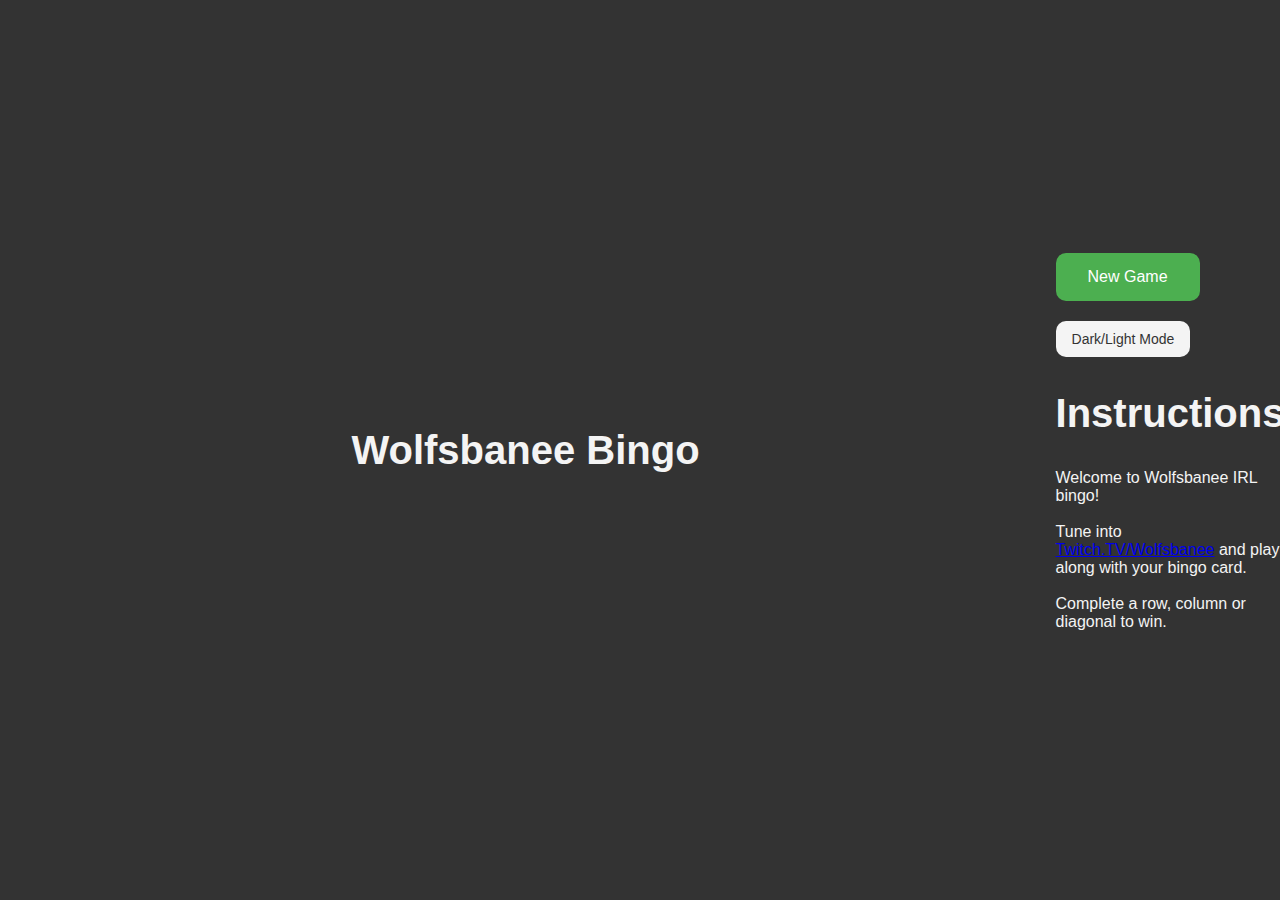
<file: index.html>
<!DOCTYPE html>
<html lang="en">
<head>
<meta charset="UTF-8">
<meta name="viewport" content="width=device-width, initial-scale=1.0">
<title>Wolfsbanee Bingo</title>
<link rel="stylesheet" type="text/css" href="css/styles.css">
</head>
<body>
<div class="grid-container">
  <h2>Wolfsbanee Bingo</h2>
  <div id="bingoCard" class="bingo-card"> 
      
  </div>  
</div>


<div class="ui-container">
  <button id="newGameBtn">New Game</button>
  <button id="themeButton">Dark/Light Mode</button>
   <div class="instructions">
    <h2>Instructions</h2>
    <p>Welcome to Wolfsbanee IRL bingo! <br> <br> Tune into <a href="https://twitch.tv/wolfsbanee" target="_blank" class="custom-link">Twitch.TV/Wolfsbanee</a> and play along with your bingo card. <br> <br> Complete a row, column or diagonal to win. </p>
  </div>
</div>
<script src="js/db.js"></script>
<script src="js/script.js"></script>

</body>
</html>
</file>
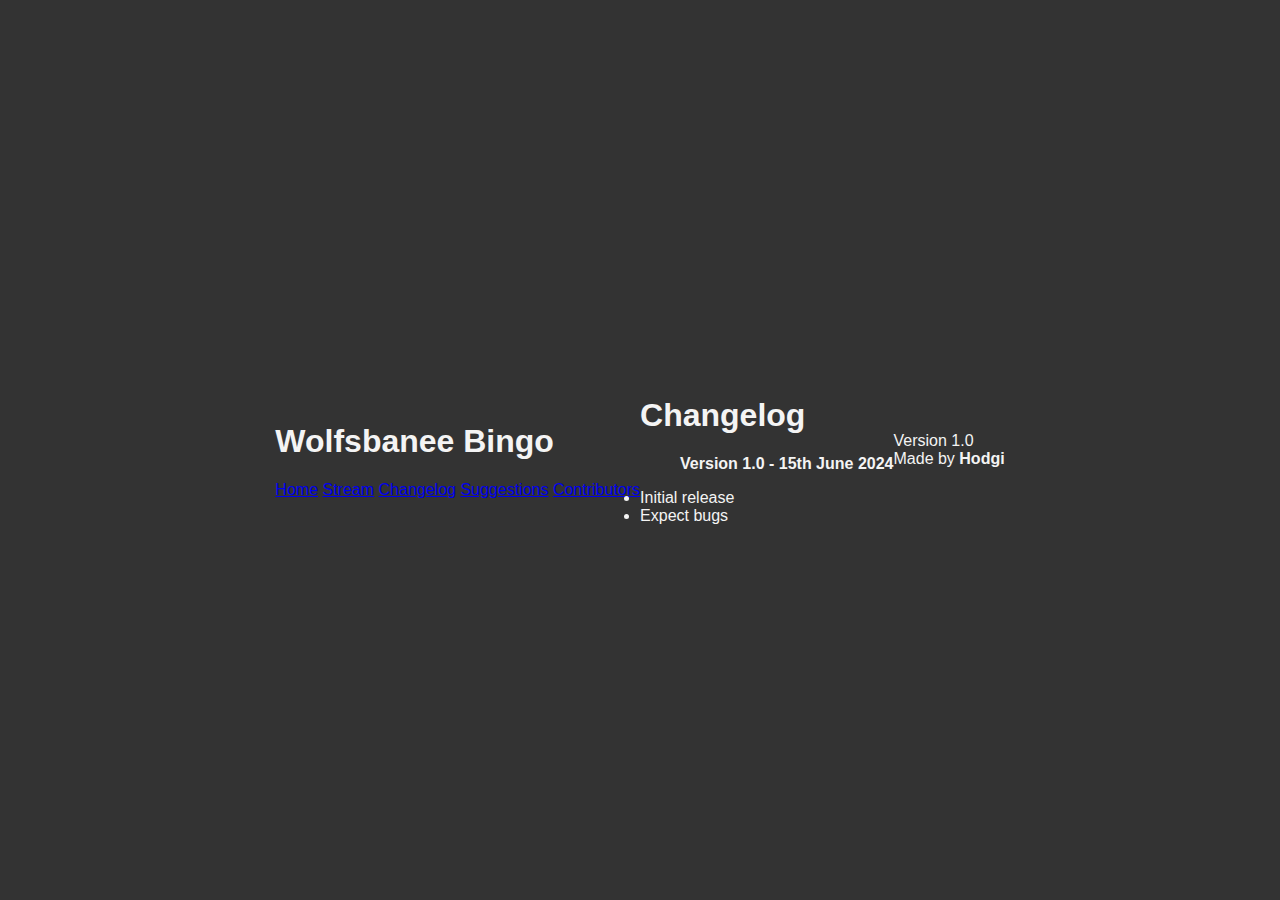
<file: changelog.html>
<!DOCTYPE html>
<html lang="en">
<head>
<meta charset="UTF-8">
<meta name="viewport" content="width=device-width, initial-scale=1.0">
<title>Changelog</title>
<link rel="stylesheet" type="text/css" href="css/styles.css">
<link rel="preconnect" href="https://fonts.googleapis.com">
<link rel="preconnect" href="https://fonts.gstatic.com" crossorigin>
<link href="https://fonts.googleapis.com/css2?family=Lato:ital,wght@0,100;0,300;0,400;0,700;0,900;1,100;1,300;1,400;1,700;1,900&family=Montserrat:ital,wght@0,100..900;1,100..900&family=Poppins:ital,wght@0,100;0,200;0,300;0,400;0,500;0,600;0,700;0,800;0,900;1,100;1,200;1,300;1,400;1,500;1,600;1,700;1,800;1,900&family=Raleway:ital,wght@0,100..900;1,100..900&display=swap" rel="stylesheet">
</head>
<body>

<div class="navbar">
  <h1>Wolfsbanee Bingo</h1>
  <a href="index.html">Home</a>
  <a href="https://www.twitch.tv/wolfsbanee" target="_blank">Stream</a>
  <a href="changelog.html">Changelog</a>
  <a href="suggest.html">Suggestions</a>
  <a href="#contributors">Contributors</a>
</div>
<div class="textPage">
    <h1>Changelog</h1>
	<ul><b>Version 1.0 - 15th June 2024</b></ul>
	<li>Initial release</li>
	<li>Expect bugs</li>
</div>

</body>
<footer class="footer">
  <p>Version 1.0<br>Made by <b>Hodgi</b></p>
</footer>
</html>
</file>
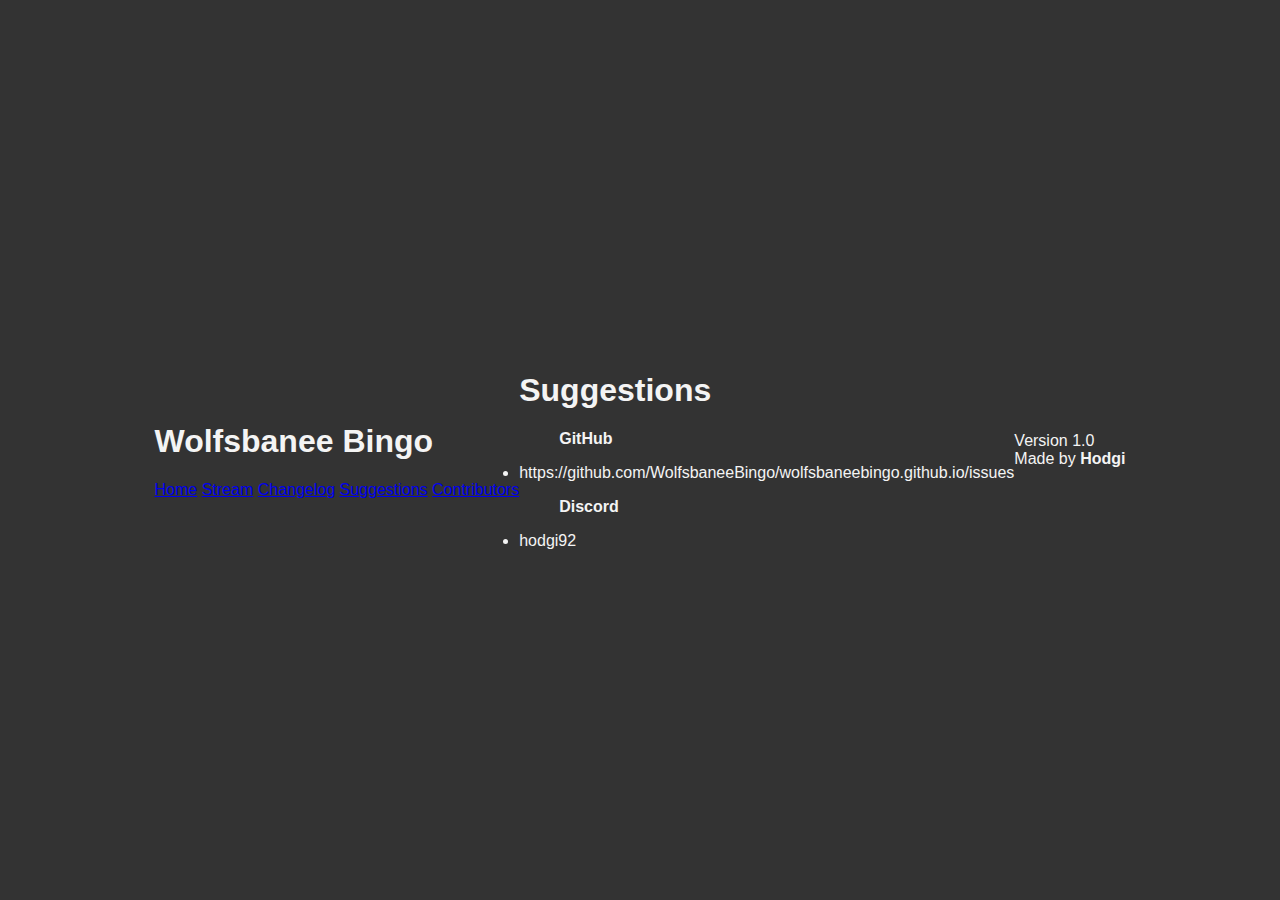
<file: suggest.html>
<!DOCTYPE html>
<html lang="en">
<head>
<meta charset="UTF-8">
<meta name="viewport" content="width=device-width, initial-scale=1.0">
<title>Changelog</title>
<link rel="stylesheet" type="text/css" href="css/styles.css">
<link rel="preconnect" href="https://fonts.googleapis.com">
<link rel="preconnect" href="https://fonts.gstatic.com" crossorigin>
<link href="https://fonts.googleapis.com/css2?family=Lato:ital,wght@0,100;0,300;0,400;0,700;0,900;1,100;1,300;1,400;1,700;1,900&family=Montserrat:ital,wght@0,100..900;1,100..900&family=Poppins:ital,wght@0,100;0,200;0,300;0,400;0,500;0,600;0,700;0,800;0,900;1,100;1,200;1,300;1,400;1,500;1,600;1,700;1,800;1,900&family=Raleway:ital,wght@0,100..900;1,100..900&display=swap" rel="stylesheet">
</head>
<body>

<div class="navbar">
  <h1>Wolfsbanee Bingo</h1>
  <a href="index.html">Home</a>
  <a href="https://www.twitch.tv/wolfsbanee" target="_blank">Stream</a>
  <a href="changelog.html">Changelog</a>
  <a href="suggest.html">Suggestions</a>
  <a href="#contributors">Contributors</a>
</div>
<div class="textPage">
    <h1>Suggestions</h1>
	<ul><b>GitHub</b></ul>
	<li>https://github.com/WolfsbaneeBingo/wolfsbaneebingo.github.io/issues</li>
	<ul><b>Discord</b></ul>
	<li>hodgi92</li>
	
</div>

</body>
<footer class="footer">
  <p>Version 1.0<br>Made by <b>Hodgi</b></p>
</footer>
</html>
</file>
<file: css/styles.css>
.container {
  display: flex;
  flex-direction: column;
  align-items: center;
  justify-content: center;
  height: 100vh;
}

:root {
  --text-color: #f4f4f4;
  --background-color: #333;
  --invert-text-color: #333;
  --invert-background-color: #f4f4f4;
}

.light-theme {
  --text-color: #333;
  --background-color: #f4f4f4;
  --invert-text-color: #f4f4f4;
  --invert-background-color: #333;
}

body {
	color: var(--text-color);
  background-color: var(--background-color);
  margin: 0;
  padding: 0;
  display: flex;
  justify-content: center;
  align-items: center;
  min-height: 100vh;
  font-family: 'Helvetica Neue', sans-serif;
}

h2 {
  font-size: 40px;
  text-align: center;
  color: var(--text-color);
}

.bingo-card {
  display: grid;
  grid-template-columns: repeat(5, 200px);
  grid-gap: 10px;
  margin-right: 20px;
}

.bingo-cell {
  border: 2px solid var(--invert-background-color);
  padding: 20px;
  cursor: pointer;
  background-color: var(--background-color);
  transition: background-color 0.3s;
  font-size: 18px;
  font-weight: bold;
  height: 100px;
  display: flex;
  align-items: center;
  justify-content: center;
  border-radius: 10px;
  box-shadow: 0 10px 20px rgba(0,0,0,0.19), 0 6px 6px rgba(0,0,0,0.23);
}

.bingo-cell img {
  width: 100%;
  height: 100%;
}

.bingo-cell.crossed {
  color: #771593;
  background-color: #9D63AF;
}

#newGameBtn {
  background-color: #4CAF50;
  color: white;
  border: none;
  padding: 15px 32px;
  text-align: center;
  text-decoration: none;
  display: inline-block;
  font-size: 16px;
  cursor: pointer;
  border-radius: 10px;
  transition: background-color 0.3s;
}

#themeButton {
background-color: var(--invert-background-color);
color: var(--invert-text-color);
  border: none;
  margin-top: 20px;
  padding: 10px 16px;
  text-align: center;
  text-decoration: none;
  display: inline-block;
  font-size: 14px;
  cursor: pointer;
  border-radius: 10px;
  transition: background-color 0.3s;
}

#newGameBtn:hover {
  background-color: #45a049;
}

#winMessage {
  display: none;
  font-size: 24px;
  color: green;
  margin-top: 20px;
}

#timer {
  font-size: 20px;
  margin-top: 20px;
}
</file>
